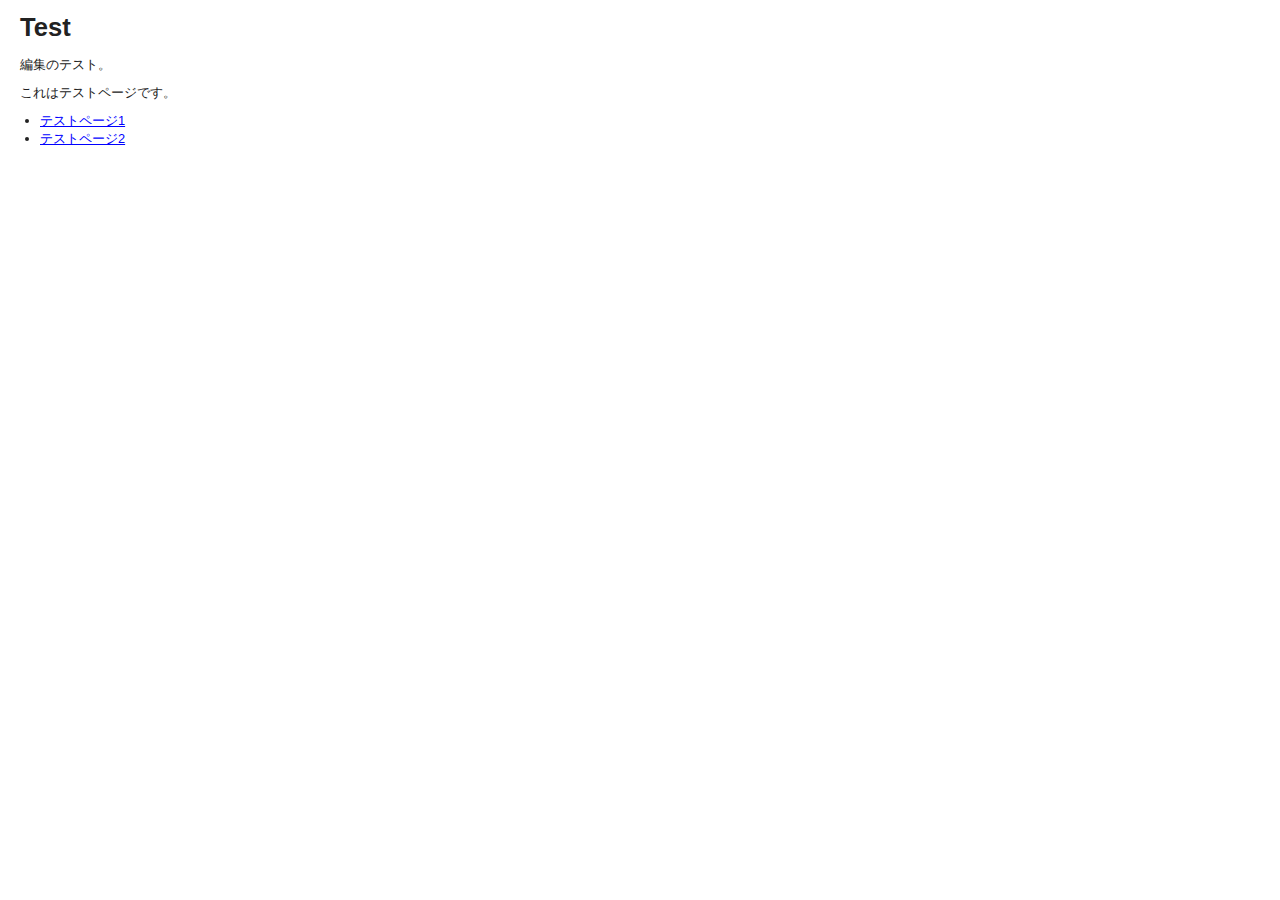
<file: index.html>
<!DOCTYPE html>
<html>
	<head>
		<meta charset="utf-8" />
		<title>Test</title>
		<link rel="stylesheet" href="css/common.css" />
	</head>
	<body>
		<h1>Test</h1>
		<p>編集のテスト。</p>
		<p>これはテストページです。</p>
		<ul>
			<li><a href="page1.html">テストページ1</a></li>
			<li><a href="page2.html">テストページ2</a></li>
		</ul>
	</body>
</html>
</file>
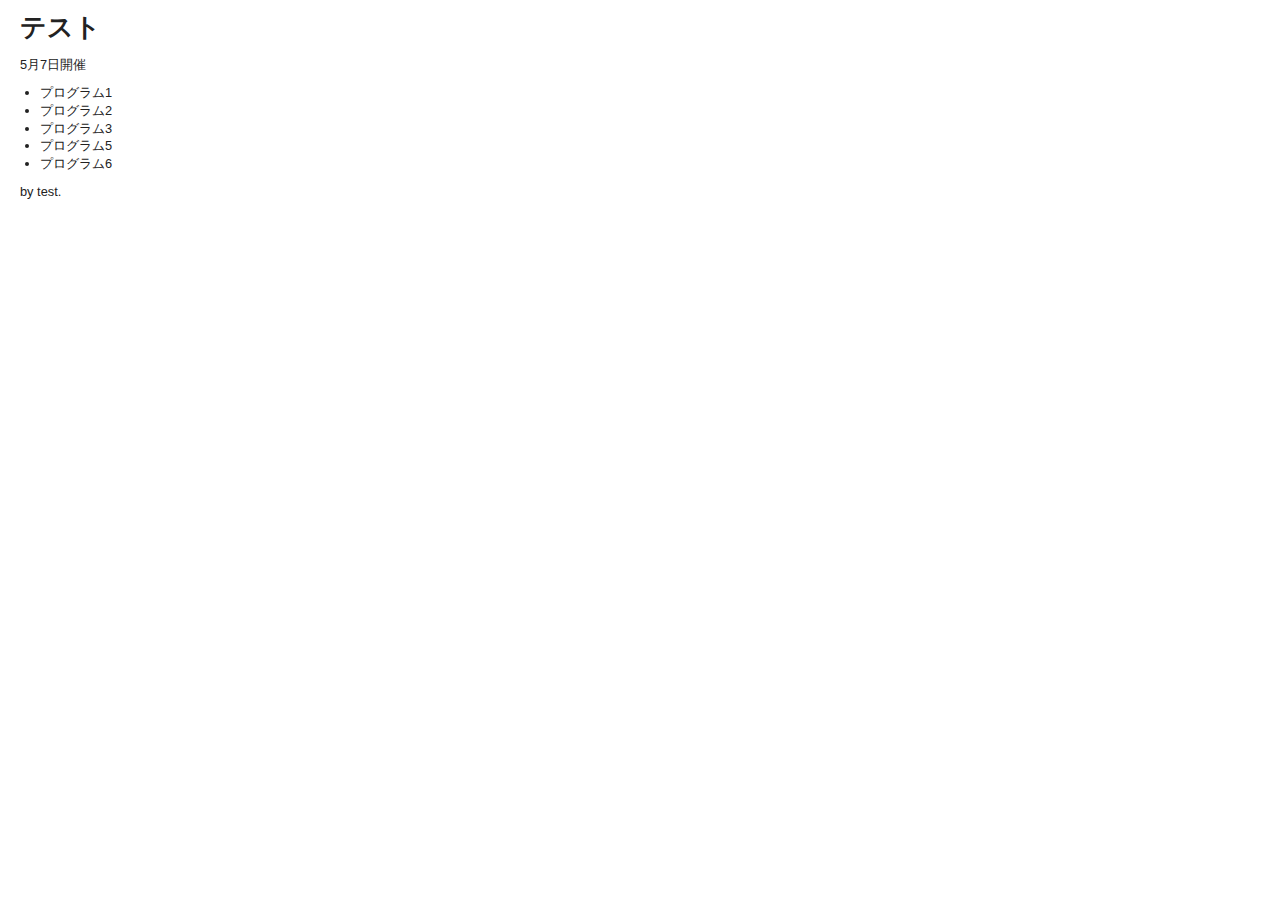
<file: test.html>
<!DOCTYPE html>
<html>
	<head>
		<meta charset="utf-8" />
		<title>テスト</title>
		<link rel="stylesheet" href="css/common.css" />
	</head>
	<body>
		<h1>テスト</h1>
		<p>5月7日開催</p>
		<ul>
			<li>プログラム1</li>
			<li>プログラム2</li>
			<li>プログラム3</li>
			<li>プログラム5</li>
			<li>プログラム6</li>
		</ul>
        <address>by test.</address>
	</body>
</html>
</file>
<file: css/common.css>
@charset "utf-8";

/********* HTMLリセット *********************************************/

html, body, div, header, footer, section, article, aside, menu, nav, hgroup, figure, dialog, audio, video, h1, h2, h3, h4, h5, h6, p, ul, ol, li, dl, dt, dd, pre, blockquote, th, td, form, fieldset, input, textarea {
	margin: 0;
	padding: 0;
}
header, footer, section, article, aside, menu, nav, hgroup, figure, dialog, audio, video {
	display: block;
}
nav ul li {
	list-style: none;
}
h1, h2, h3, h4, h5, h6 {
	font-size: 100%;
	font-weight: normal;
}
em, strong, small, code, address, th {
	font-size: 100%;
	font-weight: normal;
	font-style: normal;
}
ul, ol {
	list-style: none;
}
q:before, q:after {
	content: "";
}
abbr, acronym {
	border: 0;
}
table {
	border-collapse: collapse;
	border-spacing: 0;
}
th {
	text-align: left;
}
fieldset, img {
	border: 0;
}

/********* HTML再定義 ***********************************************/

body {
	line-height: 1.4;
	margin: 0 auto;
	padding: 0 20px;
	background-color: #FFFFFF;
	color: #222222;
	font-size: 80%;
	font-family: "ヒラギノ角ゴ Pro W3", "Hiragino Kaku Gothic Pro", "メイリオ", Meiryo, "ＭＳ Ｐゴシック", sans-serif;
}

h1, h2, h3, h4, h5, h6 {
	margin: 10px 0;
	font-weight: bold;
}
h1 {
	font-size: 200%;
	font-family: "Arial Black", Arial;
}
h2 {
	font-size: 180%;
}
h3 {
	font-size: 160%;
}
h4 {
	font-size: 140%;
}
h5 {
	font-size: 120%;
}
h6 {
	font-size: 100%;
}

p {
	margin: 10px 0;
}
em, strong {
	font-style: normal;
	font-weight: bold;
}
ul {
	margin: 10px 20px;
}
ul li {
	list-style: disc;
}
ol {
	margin: 10px 20px;
}
ol li {
	list-style: decimal;
}
dl {
	margin: 10px 0;
}
dl dd {
	margin-left: 30px;
}
pre {
	overflow: auto;
	margin: 10px 0;
	padding: 10px;
	border: 1px solid #AAAAAA;
}
code {
	color: #000080;
}
pre, code {
	line-height: 1.2;
	font-size: 100%;
	font-family: "ＭＳ ゴシック", monospace;
}
blockquote {
	overflow: auto;
	margin: 10px 0;
	padding: 0 15px;
	border-left: 2px solid #7777AA;
}
blockquote div, blockquote p, blockquote li, blockquote dt, blockquote dd {
	color: #777777;
}

table {
	margin: 15px 0;
}
table tr th {
	padding: 5px;
	border: 1px solid #999999;
	background-color: #DDDDDD;
	font-weight: bold;
	text-align: center;
}
table tr td {
	padding: 5px;
	border: 1px solid #999999;
	background-color: #FFFFFF;
}
table tr td input {
	margin: -2px 0;
}

form {
	margin: 20px 0;
}
form legend {
	display: none;
}
form dl dt {
	margin: 0 0 5px 0;
}
form dl dd {
	margin: 0 0 15px 0;
}
form dl dd input, form dl dd textarea, form dl dd select {
	padding: 5px;
}
form ul {
	margin: 15px 0;
}
form ul li {
	list-style: none;
}
form p {
	margin: 20px 0;
}
form p input {
	padding: 5px 20px 7px;
}

figure {
	margin: 10px 0;
}

a {
	color: #0000FF;
	text-decoration: underline;
}
</file>
